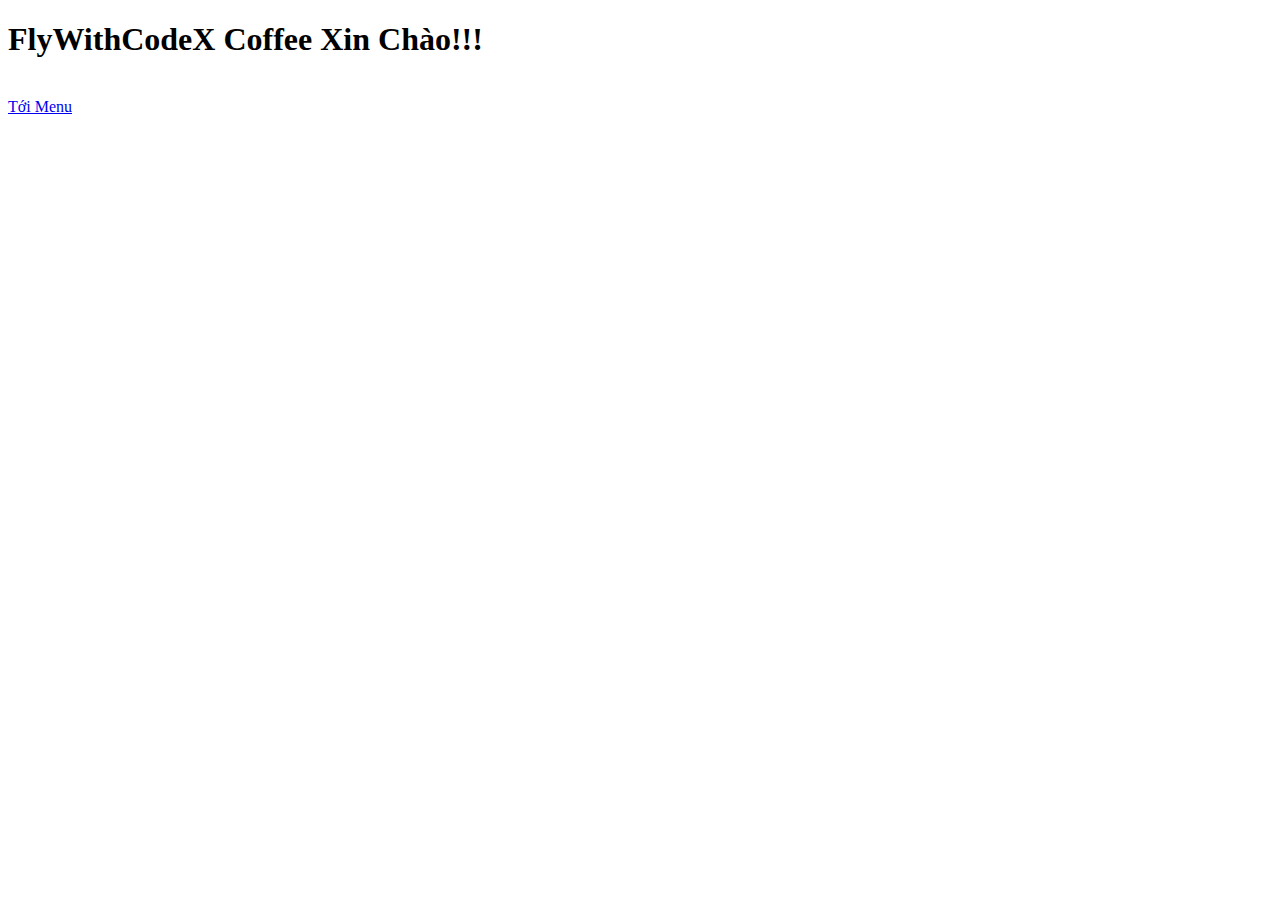
<file: frontend/web/init-qr.html>
<!DOCTYPE html>
<html lang="en">

<head>
  <meta charset="UTF-8">
  <meta http-equiv="X-UA-Compatible" content="IE=edge">
  <meta name="viewport" content="width=device-width, initial-scale=1.0">
  <title>FlyWithCodeX</title>
</head>

<body>

  <h1>FlyWithCodeX Coffee Xin Chào!!!</h1>
  <br />
  <a href="./">Tới Menu</a>

  <!-- This script store Delivery Destination Name and Security Code 
    when encounter them in URL from QR code -->
  <script>

    // // TODO: reconsider should we delete these values every reloads?
    window.localStorage.removeItem('destName');
    window.localStorage.removeItem('destSecurityCode');

    const params = new URLSearchParams(window.location.search);
    const destName = params.get('dest');
    if (destName != null) {
      window.localStorage.setItem('destName', destName);
    }
    const destSecurityCode = params.get('securityCode');
    if (destSecurityCode != null) {
      window.localStorage.setItem('destSecurityCode', destSecurityCode);
    }
  </script>
</body>

</html>
</file>
